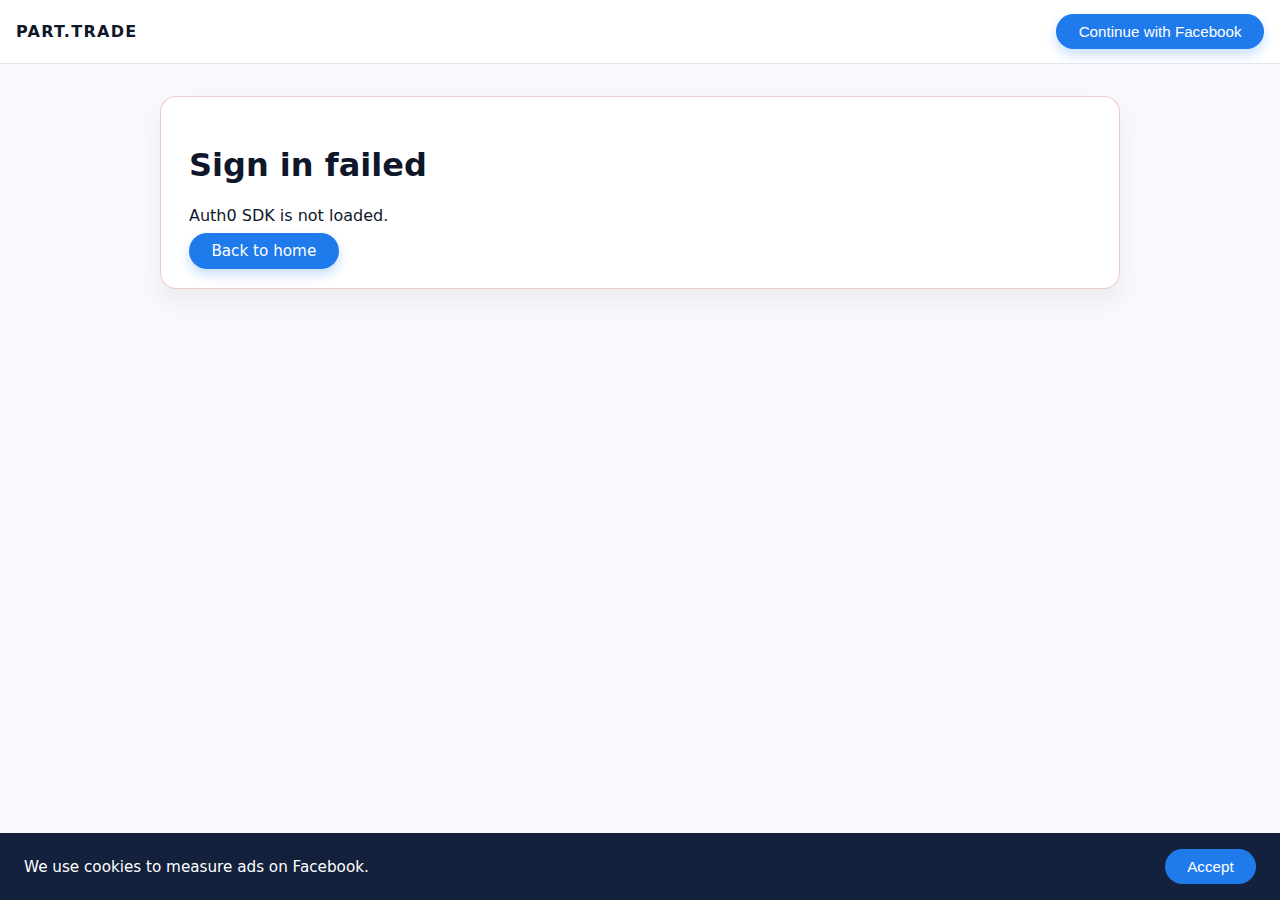
<file: spa/public/callback.html>
<!DOCTYPE html>
<html lang="en">
  <head>
    <meta charset="utf-8" />
    <meta name="viewport" content="width=device-width, initial-scale=1" />
    <title>PART.TRADE — Authentication</title>
    <link rel="stylesheet" href="./styles.css" />
    <script>
      window.AUTH0_DOMAIN = window.AUTH0_DOMAIN || 'parttrade-dev.us.auth0.com';
      window.AUTH0_CLIENT_ID =
        window.AUTH0_CLIENT_ID || 'd85QRkctEjdDn15nFFOCKxCCzvNMfrCP';
      window.META_PIXEL_ID = window.META_PIXEL_ID || 'test_id';
    </script>
    <script
      src="https://cdn.auth0.com/js/auth0-spa-js/2.6/auth0-spa-js.production.js"
      defer
    ></script>
    <script src="../src/auth.js" defer></script>
    <script src="../src/consent.js" defer></script>
    <script src="../src/pixel.js" defer></script>
    <script src="../src/main.js" defer></script>
  </head>
  <body data-page="callback">
    <header class="site-header">
      <div class="brand">
        <a href="/" data-nav="/">PART.TRADE</a>
      </div>
      <div class="header-actions">
        <span id="user-name" class="user-name is-hidden"></span>
        <img id="user-avatar" class="avatar is-hidden" alt="User avatar" />
        <button id="auth-action" class="btn btn-primary" data-action="login">
          Continue with Facebook
        </button>
      </div>
    </header>
    <div id="alert-bar" class="alert is-hidden"></div>
    <main id="app" class="app-container">
      <section class="card">
        <h1>Completing sign in…</h1>
        <p>Please wait while we redirect you.</p>
      </section>
    </main>
  </body>
</html>
</file>
<file: spa/public/styles.css>
:root {
  --color-primary: #1f7aec;
  --color-secondary: #14213d;
  --color-background: #f7f9fc;
  --color-surface: #ffffff;
  --color-border: #e1e7ef;
  --color-text: #0f172a;
  --color-muted: #64748b;
  --color-danger: #c53030;
  --header-height: 64px;
  font-family: 'Inter', system-ui, -apple-system, BlinkMacSystemFont, 'Segoe UI', sans-serif;
}

* {
  box-sizing: border-box;
}

body {
  margin: 0;
  min-height: 100vh;
  background: var(--color-background);
  color: var(--color-text);
  display: flex;
  flex-direction: column;
}

a {
  color: inherit;
  text-decoration: none;
}

.site-header {
  align-items: center;
  background: var(--color-surface);
  border-bottom: 1px solid var(--color-border);
  display: flex;
  justify-content: space-between;
  padding: 0 1rem;
  height: var(--header-height);
  position: sticky;
  top: 0;
  z-index: 10;
}

.brand a {
  font-weight: 700;
  letter-spacing: 0.08em;
  text-transform: uppercase;
}

.header-actions {
  align-items: center;
  display: flex;
  gap: 0.75rem;
}

.user-name {
  font-size: 0.9rem;
  color: var(--color-muted);
}

.avatar {
  border-radius: 50%;
  height: 36px;
  width: 36px;
  object-fit: cover;
  border: 2px solid var(--color-border);
}

.btn {
  border: none;
  border-radius: 999px;
  cursor: pointer;
  font-size: 0.95rem;
  padding: 0.55rem 1.4rem;
  transition: transform 0.1s ease, box-shadow 0.1s ease;
}

.btn:active {
  transform: translateY(1px);
}

.btn-primary {
  background: var(--color-primary);
  color: #fff;
  box-shadow: 0 6px 12px rgba(31, 122, 236, 0.24);
}

.btn-secondary {
  background: #fff;
  color: var(--color-secondary);
  border: 1px solid var(--color-border);
}

.btn:disabled {
  cursor: default;
  opacity: 0.6;
  box-shadow: none;
}

.app-container {
  flex: 1;
  margin: 2rem auto;
  width: min(960px, 92vw);
}

.card {
  background: var(--color-surface);
  border: 1px solid var(--color-border);
  border-radius: 16px;
  padding: 1.75rem;
  box-shadow: 0 12px 24px rgba(15, 23, 42, 0.06);
}

.hero {
  display: grid;
  gap: 2rem;
}

.hero-content h1 {
  margin-top: 0;
  font-size: clamp(1.8rem, 3vw, 2.5rem);
}

.hero-content p {
  color: var(--color-muted);
  font-size: 1.05rem;
  line-height: 1.6;
}

.feature-list {
  list-style: none;
  padding: 0;
  margin: 1rem 0 0;
  display: grid;
  gap: 0.5rem;
}

.feature-list li::before {
  content: '•';
  color: var(--color-primary);
  margin-right: 0.5rem;
}

.profile-card {
  display: grid;
  gap: 1.5rem;
}

.profile-header {
  align-items: center;
  display: flex;
  gap: 1.25rem;
}

.profile-avatar {
  border-radius: 50%;
  height: 80px;
  width: 80px;
  object-fit: cover;
}

.profile-avatar.placeholder {
  align-items: center;
  background: var(--color-primary);
  color: #fff;
  display: inline-flex;
  font-size: 1.5rem;
  font-weight: 600;
  justify-content: center;
}

.profile-meta h1 {
  margin: 0;
  font-size: 1.6rem;
}

.profile-meta p {
  margin: 0.25rem 0 0;
  color: var(--color-muted);
}

.alert {
  align-items: center;
  background: var(--color-danger);
  color: #fff;
  display: flex;
  justify-content: center;
  min-height: 48px;
  padding: 0.75rem 1rem;
  text-align: center;
}

.error-card {
  border-color: rgba(197, 48, 48, 0.25);
}

.consent-banner {
  align-items: center;
  background: var(--color-secondary);
  bottom: 0;
  color: #fff;
  display: flex;
  flex-wrap: wrap;
  gap: 1rem;
  justify-content: space-between;
  left: 0;
  padding: 1rem 1.5rem;
  position: fixed;
  width: 100%;
  z-index: 20;
}

.consent-banner .btn {
  box-shadow: none;
}

.consent-message {
  font-size: 0.95rem;
}

.is-hidden {
  display: none !important;
}

@media (min-width: 768px) {
  .hero {
    grid-template-columns: 3fr 2fr;
    align-items: start;
  }
}
</file>
